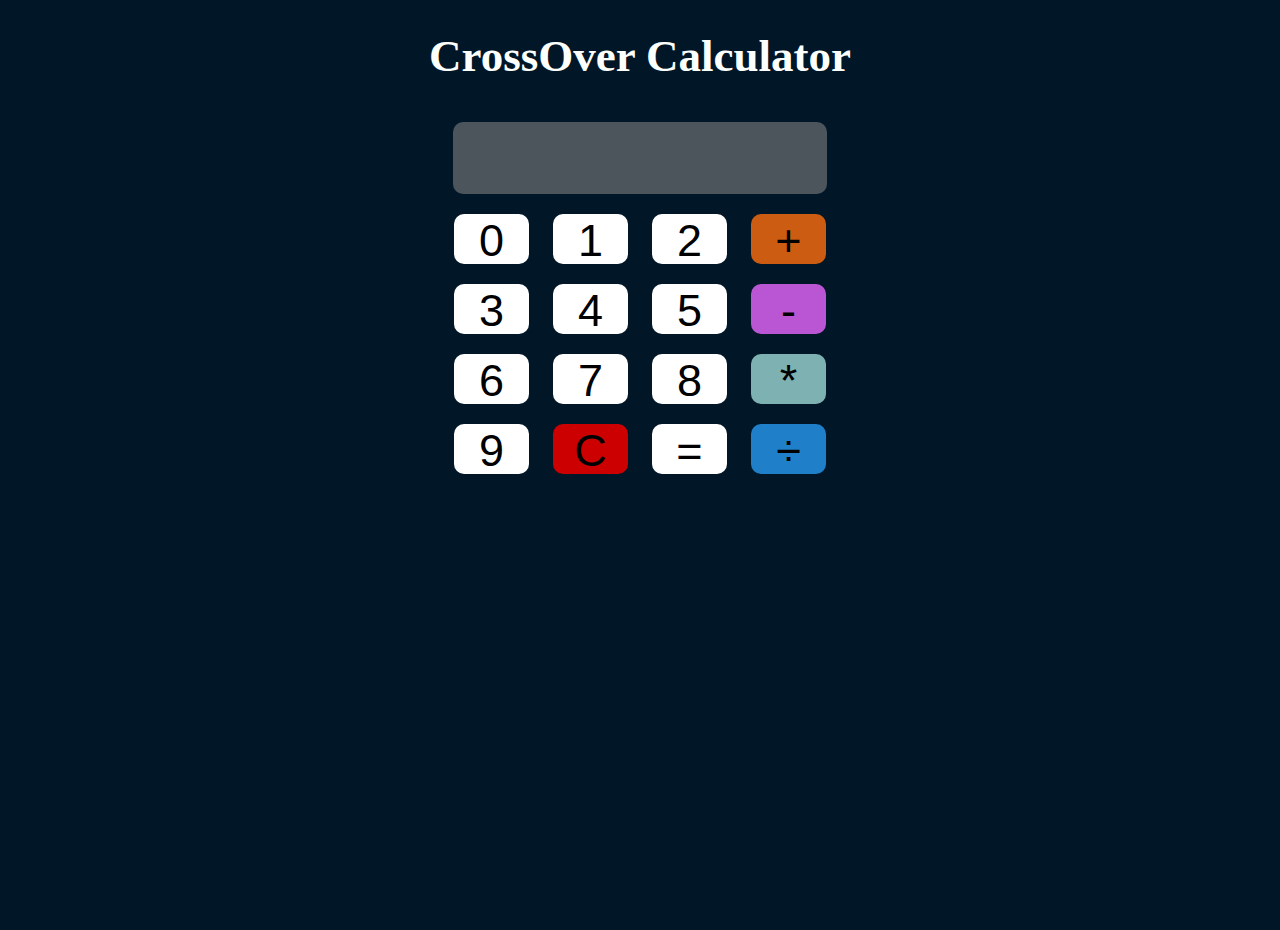
<file: Calculator/index.html>
<!DOCTYPE html>
<html lang="en">
<head>
    <meta charset="UTF-8">
    <meta name="viewport" content="width=device-width, initial-scale=1.0">
    <title>CrossOver Calculator</title>
    <link rel="stylesheet" href="style.css">
</head>
<body>
    <h1>CrossOver Calculator</h1>
    <form action="" name="clc">
        <input type="text" name="display" style="width: 370px; height: 70px; background-color: #4c555c;color: white;"><br>
        <input class="btn" type="button" value="0" onclick="clc.display.value += '0'">
        <input class="btn" type="button" value="1" onclick="clc.display.value += '1'">
        <input class="btn" type="button" value="2" onclick="clc.display.value += '2'">
        <input class="btn" type="button" value="+" onclick="clc.display.value += '+'" style=" background-color: #cc5c11;"><br>
        <input class="btn" type="button" value="3" onclick="clc.display.value += '3'">
        <input class="btn" type="button" value="4" onclick="clc.display.value += '4'">
        <input class="btn" type="button" value="5" onclick="clc.display.value += '5'">
        <input class="btn" type="button" value="-" onclick="clc.display.value += '-'" style="background-color: #ba55d3;"><br>
        <input class="btn" type="button" value="6" onclick="clc.display.value += '6'">
        <input class="btn" type="button" value="7" onclick="clc.display.value += '7'">
        <input class="btn" type="button" value="8" onclick="clc.display.value += '8'">
        <input class="btn" type="button" value="*" onclick="clc.display.value += '*'" style="background-color: #7db1b2;"><br>
        <input class="btn" type="button" value="9" onclick="clc.display.value += '9'">
        <input class="btn" type="button" value="C" onclick="clc.display.value =''" style="background-color:#cc0000;">
        <input class="btn" type="button" value="=" onclick="clc.display.value =eval(clc.display.value)">
        <input class="btn" type="button" value="&#247;" onclick="clc.display.value += '/'" style="background-color: #1f80c9;">

    </form>
</body>
</html>
</file>
<file: Calculator/style.css>
body{
    margin: 0px;
    padding: 0px;
    background-color: #011627;
    color: #fdfffc;
    text-align: center;
    background-image: url(https://cdn.pixabay.com/photo/2015/07/02/10/13/sky-828648_960_720.jpg);
    background-position: center;
    background-repeat: no-repeat;
    background-size: cover;
    height: 100vh;
}
h1{
    font-size: 45px;
}

input{
    width: 75px;
    height: 50px;
    font-size: 45px;
    border-radius: 10px;
    margin: 10px;
    background-color: white;
    color: black;
    border-style: none;

}

.btn:hover{
    background-color:yellow;
    cursor: pointer;
}
</file>
